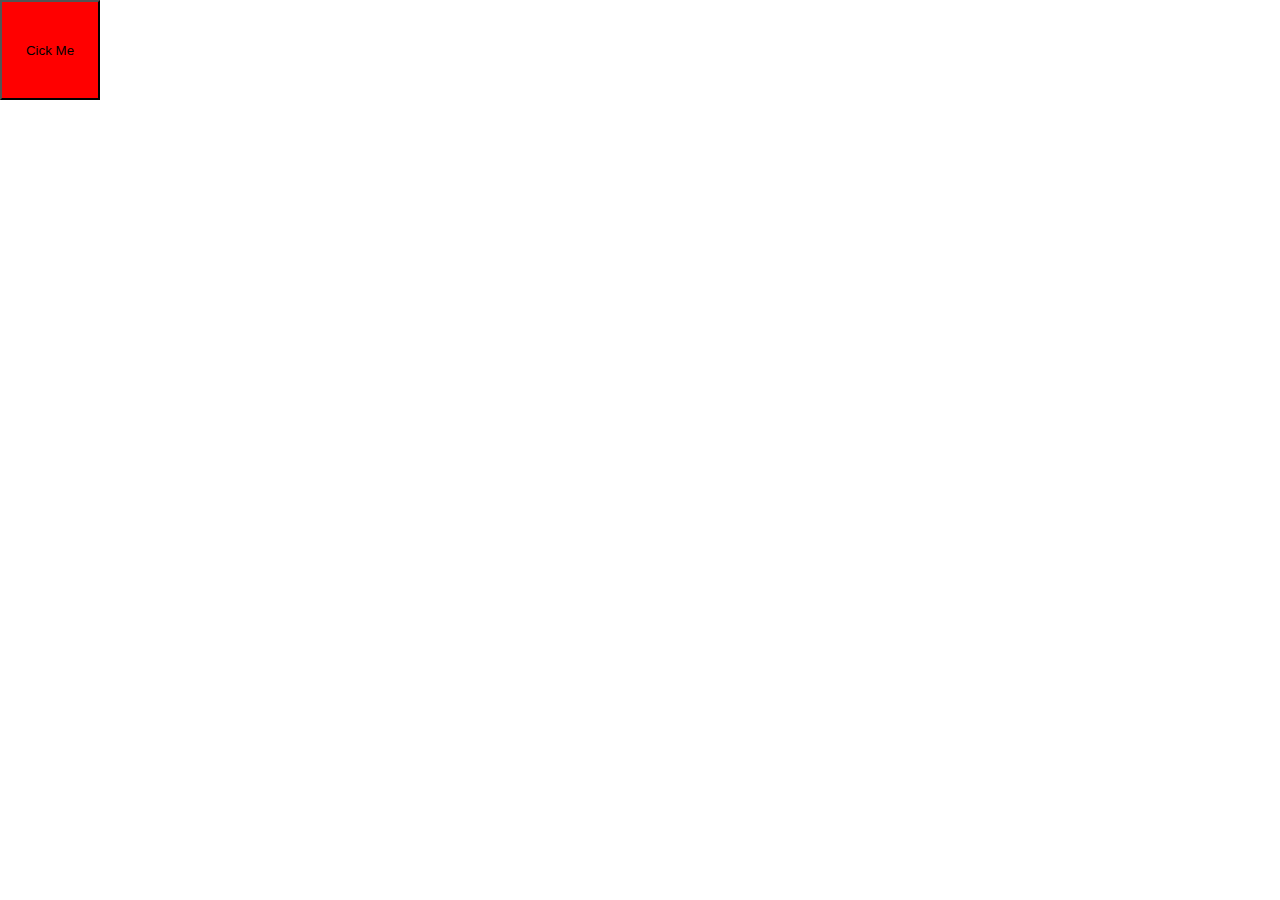
<file: E3/index.html>
<!DOCTYPE html>
<html lang="en">
  <head>
    <meta charset="UTF-8" />
    <meta http-equiv="X-UA-Compatible" content="IE=edge" />
    <meta name="viewport" content="width=device-width, initial-scale=1.0" />
    <title>Document</title>
    <link rel="stylesheet" href="./styles.css" />
  </head>
  <body>
    <div>
      <button id="button" class="square">Cick Me</button>
    </div>
    <script src="./E3.js"></script>
  </body>
</html>
</file>
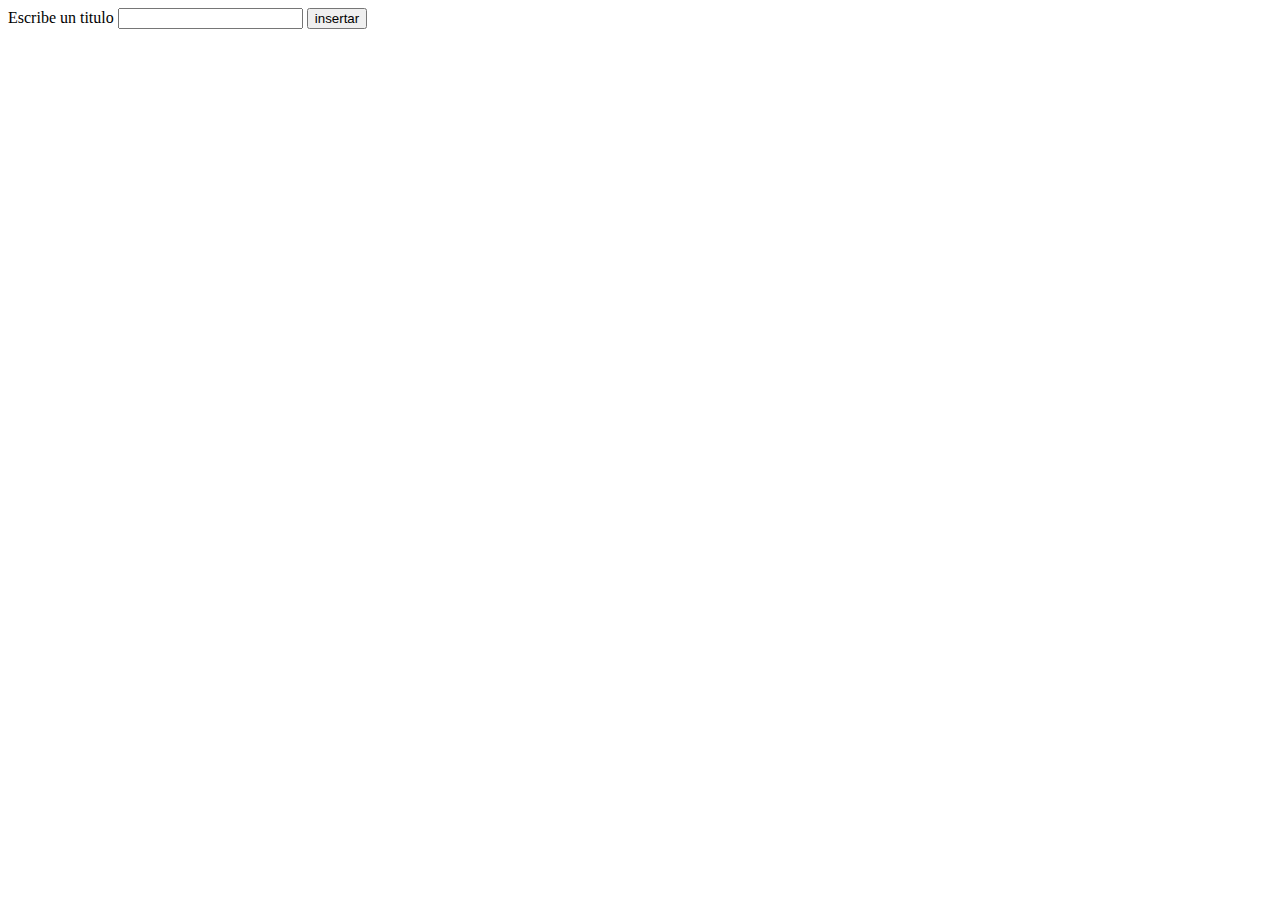
<file: E4/index.html>
<!DOCTYPE html>
<html lang="en">
  <head>
    <meta charset="UTF-8" />
    <meta http-equiv="X-UA-Compatible" content="IE=edge" />
    <meta name="viewport" content="width=device-width, initial-scale=1.0" />
    <title>Document</title>
  </head>
  <body>
    <label>Escribe un titulo</label>
    <input type="text" id="textInput"/>
    <button onclick="getValueInput()">insertar</button>
    <h1 id="valueInput"></h1>
    <script src="./E4.js"></script>
  </body>
</html>
</file>
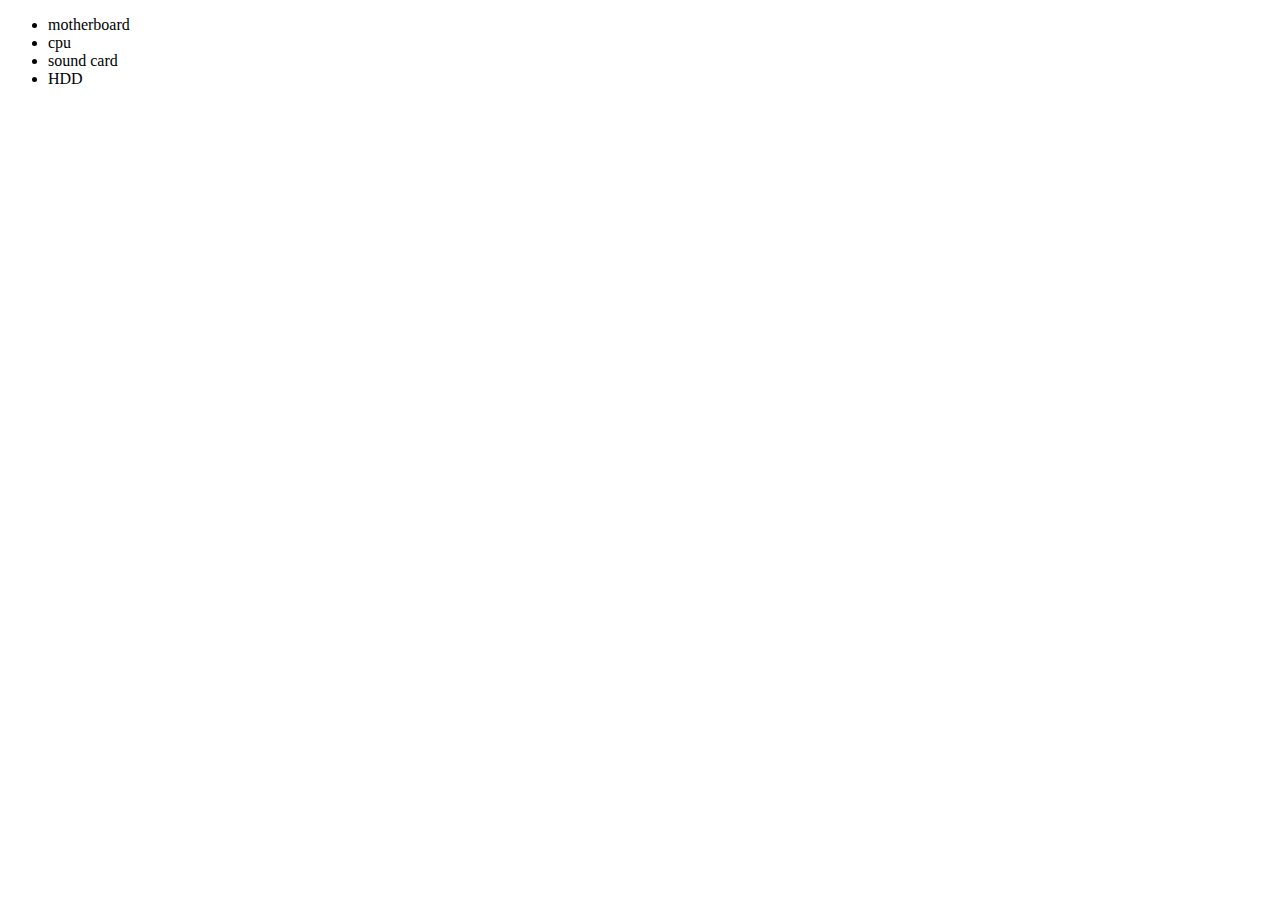
<file: E5/index.html>
<!DOCTYPE html>
<html lang="en">
  <head>
    <meta charset="UTF-8" />
    <meta http-equiv="X-UA-Compatible" content="IE=edge" />
    <meta name="viewport" content="width=device-width, initial-scale=1.0" />
    <title>Document</title>
  </head>
  <body>
    <p id="printList"></p>
    <script src="./E5.JS"></script>
  </body>
</html>
</file>
<file: E3/styles.css>
@import url(./reset.css);
@import url(./circle.css);
@import url(./square.css);
</file>
